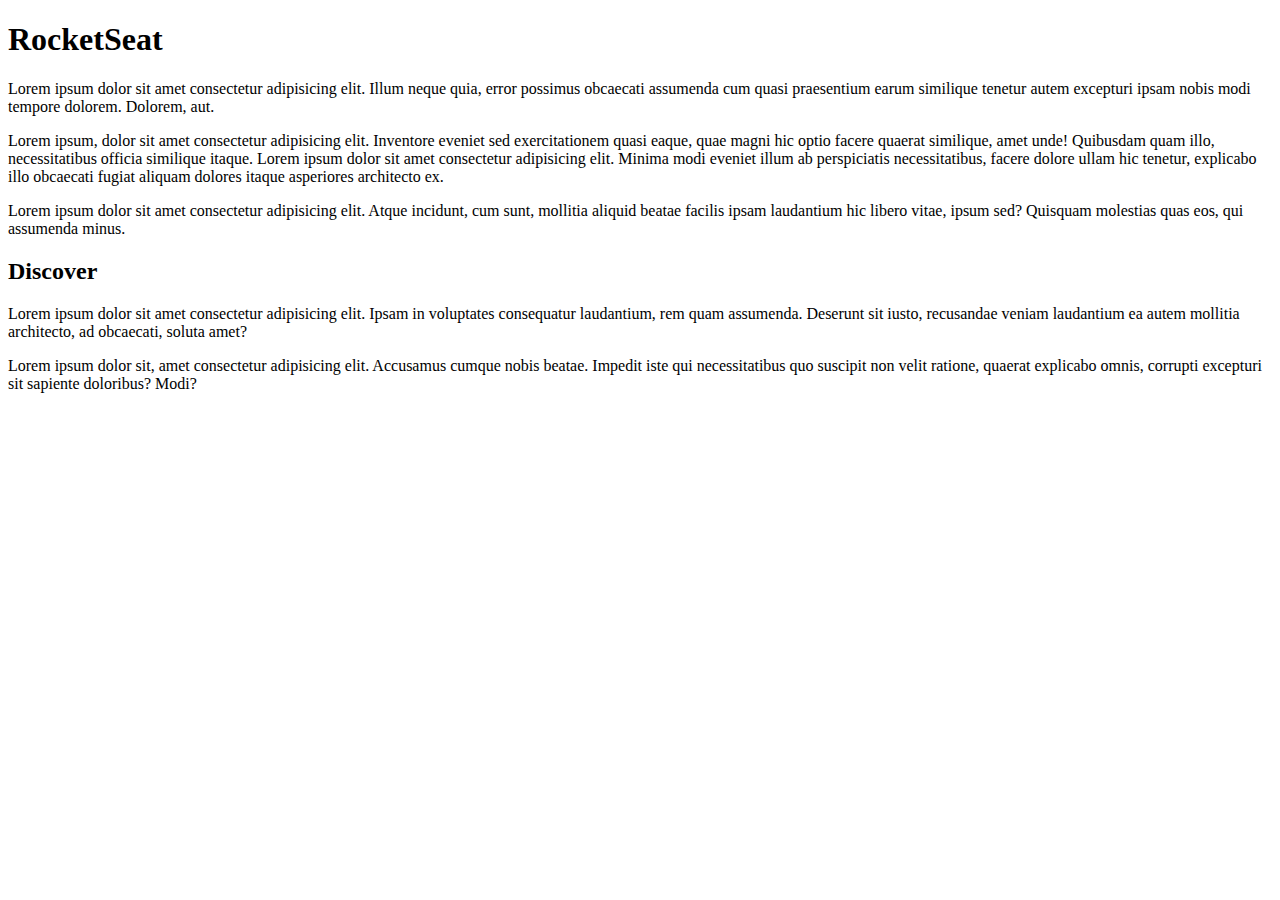
<file: index.html>
<!DOCTYPE html>
<html lang="en">
<head>
    <meta charset="UTF-8">
    <meta http-equiv="X-UA-Compatible" content="IE=edge">
    <meta name="viewport" content="width=device-width, initial-scale=1.0">
    <title>Document</title>
</head>
<body>
    <h1>RocketSeat</h1>

    <p>Lorem ipsum dolor sit amet consectetur adipisicing elit. Illum neque quia, error possimus obcaecati assumenda cum quasi praesentium earum similique tenetur autem excepturi ipsam nobis modi tempore dolorem. Dolorem, aut.</p>
    <p>Lorem ipsum, dolor sit amet consectetur adipisicing elit. Inventore eveniet sed exercitationem quasi eaque, quae magni hic optio facere quaerat similique, amet unde! Quibusdam quam illo, necessitatibus officia similique itaque. Lorem ipsum dolor sit amet consectetur adipisicing elit. Minima modi eveniet illum ab perspiciatis necessitatibus, facere dolore ullam hic tenetur, explicabo illo obcaecati fugiat aliquam dolores itaque asperiores architecto ex.</p>
    <p>Lorem ipsum dolor sit amet consectetur adipisicing elit. Atque incidunt, cum sunt, mollitia aliquid beatae facilis ipsam laudantium hic libero vitae, ipsum sed? Quisquam molestias quas eos, qui assumenda minus.</p>

    <h2>Discover</h2>

    <p>Lorem ipsum dolor sit amet consectetur adipisicing elit. Ipsam in voluptates consequatur laudantium, rem quam assumenda. Deserunt sit iusto, recusandae veniam laudantium ea autem mollitia architecto, ad obcaecati, soluta amet?</p>
    <p>Lorem ipsum dolor sit, amet consectetur adipisicing elit. Accusamus cumque nobis beatae. Impedit iste qui necessitatibus quo suscipit non velit ratione, quaerat explicabo omnis, corrupti excepturi sit sapiente doloribus? Modi?</p>
</body>
</html>
</file>
